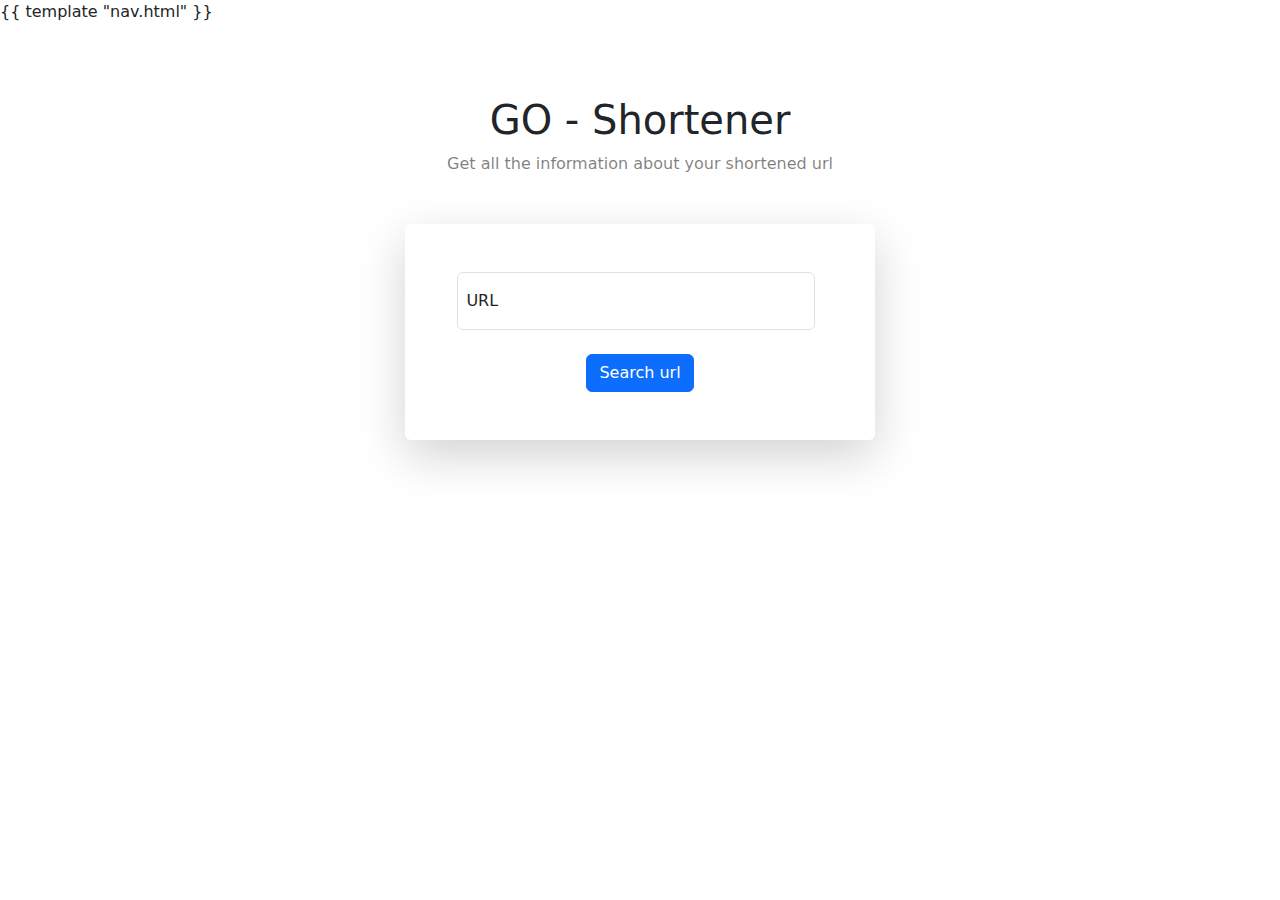
<file: templates/tracking.html>
<!DOCTYPE html>

<html>
  <head>
    <meta charset="UTF-8" />
    <meta name="viewport" content="width=device-width, initial-scale=1.0" />
    <title>GO-Shorter</title>
    <link
      href="https://cdn.jsdelivr.net/npm/bootstrap@5.3.0/dist/css/bootstrap.min.css"
      rel="stylesheet"
    />
    <meta name="google-adsense-account" content="ca-pub-5464374234608057">
    <script async src="https://pagead2.googlesyndication.com/pagead/js/adsbygoogle.js?client=ca-pub-5464374234608057"
     crossorigin="anonymous"></script>
  </head>
  <body>
    {{ template "nav.html" }}

    <div
      class="container my-4 py-5 d-flex flex-column justify-content-center align-items-center"
    >
      <h1 class="">GO - Shortener</h1>
      <p class="text-black-50 mb-5">
        Get all the information about your shortened url
      </p>

      <form
        class="row text-center p-5 rounded shadow-lg"
        action="/tracking"
        method="POST"
      >
        <div class="form-floating mb-4 ps-1">
          <input
            type="url"
            name="url"
            class="form-control"
            id="floatingInput"
            placeholder="name@example.com"
            required
          />
          <label for="floatingInput">URL</label>
        </div>
        <div class="col-12">
          <button class="btn btn-primary" type="submit">Search url</button>
        </div>
      </form>
    </div>

    <script
      src="https://cdn.jsdelivr.net/npm/@popperjs/core@2.11.6/dist/umd/popper.min.js"
      integrity="sha384-oBqDVmMz9ATKxIep9tiCxS/Z9fNfEXiDAYTujMAeBAsjFuCZSmKbSSUnQlmh/jp3"
      crossorigin="anonymous"
    ></script>
    <script
      src="https://cdn.jsdelivr.net/npm/bootstrap@5.2.3/dist/js/bootstrap.min.js"
      integrity="sha384-cuYeSxntonz0PPNlHhBs68uyIAVpIIOZZ5JqeqvYYIcEL727kskC66kF92t6Xl2V"
      crossorigin="anonymous"
    ></script>
  </body>
</html>
</file>
